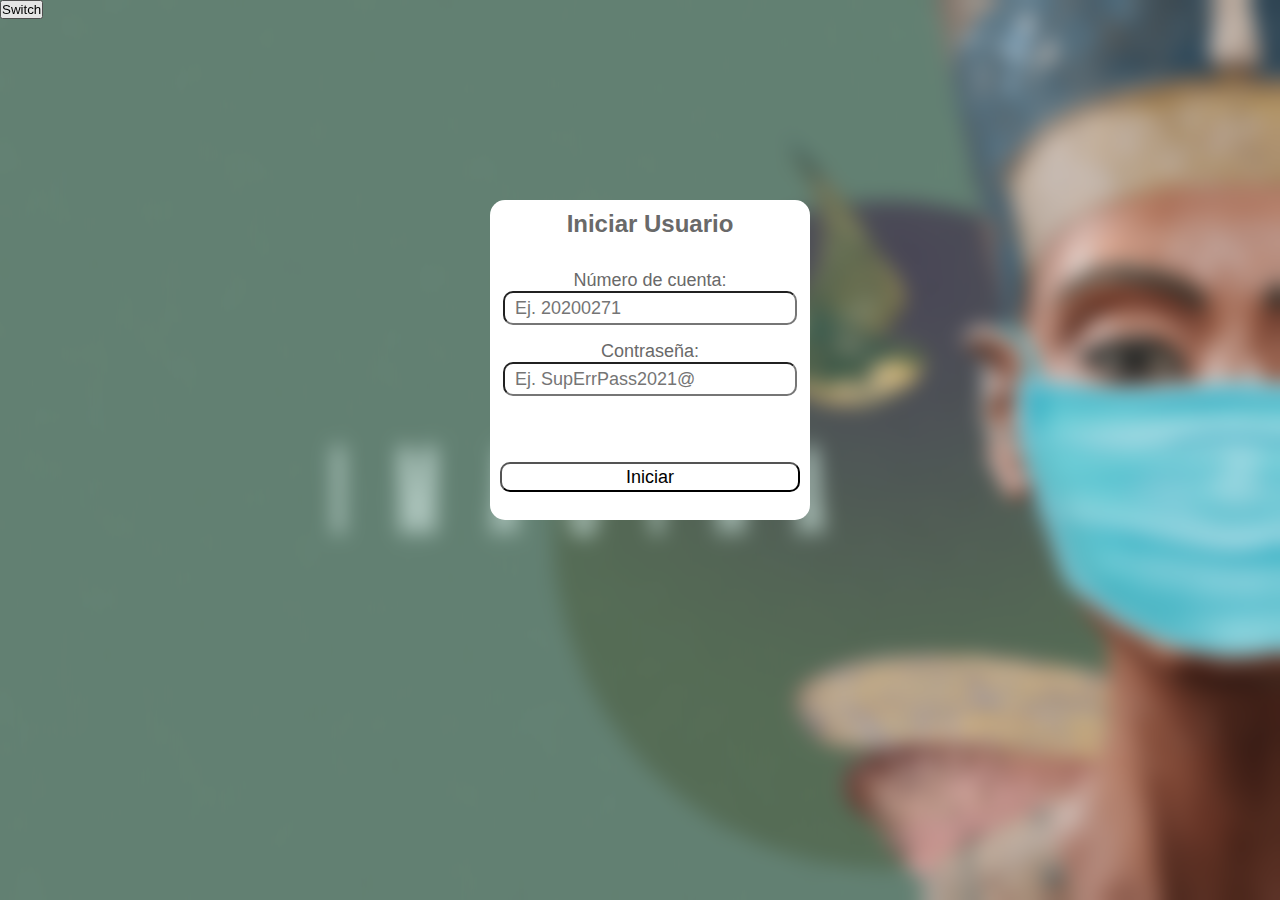
<file: login.html>
<!DOCTYPE html>
<html lang="en">
<head>
    <meta charset="UTF-8">
    <meta http-equiv="X-UA-Compatible" content="IE=edge">
    <meta name="viewport" content="width=device-width, initial-scale=1.0">
    <title>Difusión Cultural | Login</title>

    <link rel="stylesheet" href="/css/login.css">
</head>
<body>
    <div class="loginWrapper">
        <div class="formWrapper">
            <div id="client" class="form login active">
                    <legend>Iniciar Usuario</legend>
                    <label for="nCuenta">Número de cuenta:</label>
                    <input id="nCuenta" name="nCuenta" type="text" placeholder="Ej. 20200271">
                    <label for="logPass">Contraseña:</label>
                    <input id="logPass" name="logPass" type="text" placeholder="Ej. SupErrPass2021@">
                    <button class="fbt logBtn" onclick="logUser();">Iniciar</button>
            </div>
            <div id="admin" class="form admin">
                <legend>Iniciar Admin.</legend>
                <label for="adminMail">Correo: </label>
                <input id="adminMail" name="adminMail" type="text" placeholder="Ej. ElAdmin@ucol.mx">
                <label for="adminPass">Contraseña: </label>
                <input id="adminPass" name="adminPass" type="text" placeholder="Ej. SupErrPass2021@">
                <button class="fbt adminBtn" onclick="logAdmin();">Iniciar</button>
            </div>
        </div>
        <button onclick= "switchAdminClient()">Switch</button>
    </div>
    <script>
        function logUser(){
            nCuenta = document.getElementById('nCuenta');
            pass = document.getElementById('logPass');
            alert('USUARIO.\n\nCuenta: '+nCuenta.value+ '\nPass: '+pass.value);
        }
        function logAdmin(){
            adminMail = document.getElementById('adminMail');
            pass = document.getElementById('adminPass');
            alert('ADMINISTRADOR.\n\nCuenta: '+adminMail.value+ '\nPass: '+pass.value);
        }
        function switchAdminClient(){
            admin = document.getElementById('admin');
            client = document.getElementById('client');
            admin.classList.toggle('active');
            client.classList.toggle('active');
        }
    </script>
</body>
</html>
</file>
<file: css/login.css>
*{
    padding: 0;
    margin: 0;
}
body{
    background-color: #dbcfb7;
    background-image: url('/media/img/b1.jpg');
    background-repeat: no-repeat;
    background-attachment: fixed;
    background-size: cover;
    backdrop-filter: blur(10px);
    font-family: arial;
    
}
.loginWrapper{
    position: relative;
    height: 100vh;
    width: 100vw;
}
legend{
    font-size: x-large;
    font-weight: 800;
    margin-bottom: 32px;
}
label{
    font-size: large;
    font-weight: 400;
    width: 100%;
}
input{
    width: calc(100% - 20px);
    height: 10%;
    font-size: large;
    padding-left: 10px;
    margin-bottom: 16px;
    background-color: transparent;
    border-radius: 10px;
}
button.fbt{
    width: 100%;
    height: 10%;
    border-radius: 10px;
    background-color: transparent;
    font-size: large;
    font-weight: 500;
    margin-top: 50px;
}
.formWrapper{
    position: absolute;
    border-radius: 15px;
    height: 300px;
    width: 300px;
    left: calc(50% - 150px);
    top: calc(50% - 250px);
}
.login.active{
    transition: all ease 0.1s;
    background-color: white;
    color: #696969;
    visibility: visible;
    text-align: center;
    padding: 10px;
    border-radius: 15px;
    width: 100%;
    height: 100%;
}
.login{
    background-color: transparent;
    visibility: hidden;
    position: absolute;
    height: 100%;
    width: 0;
    left: 0;
    top: 0;
}
.admin.active{
    transition: all ease 0.1s;
    background-color: white;
    color: #696969;
    visibility: visible;
    text-align: center;
    padding: 10px;
    border-radius: 15px;
    width: 100%;
    height: 100%;
}
.admin{
    background-color: transparent;
    visibility: hidden;
    position: absolute;
    height: 100%;
    width: 0;
    right: 0;
    top: 0;
}
</file>
